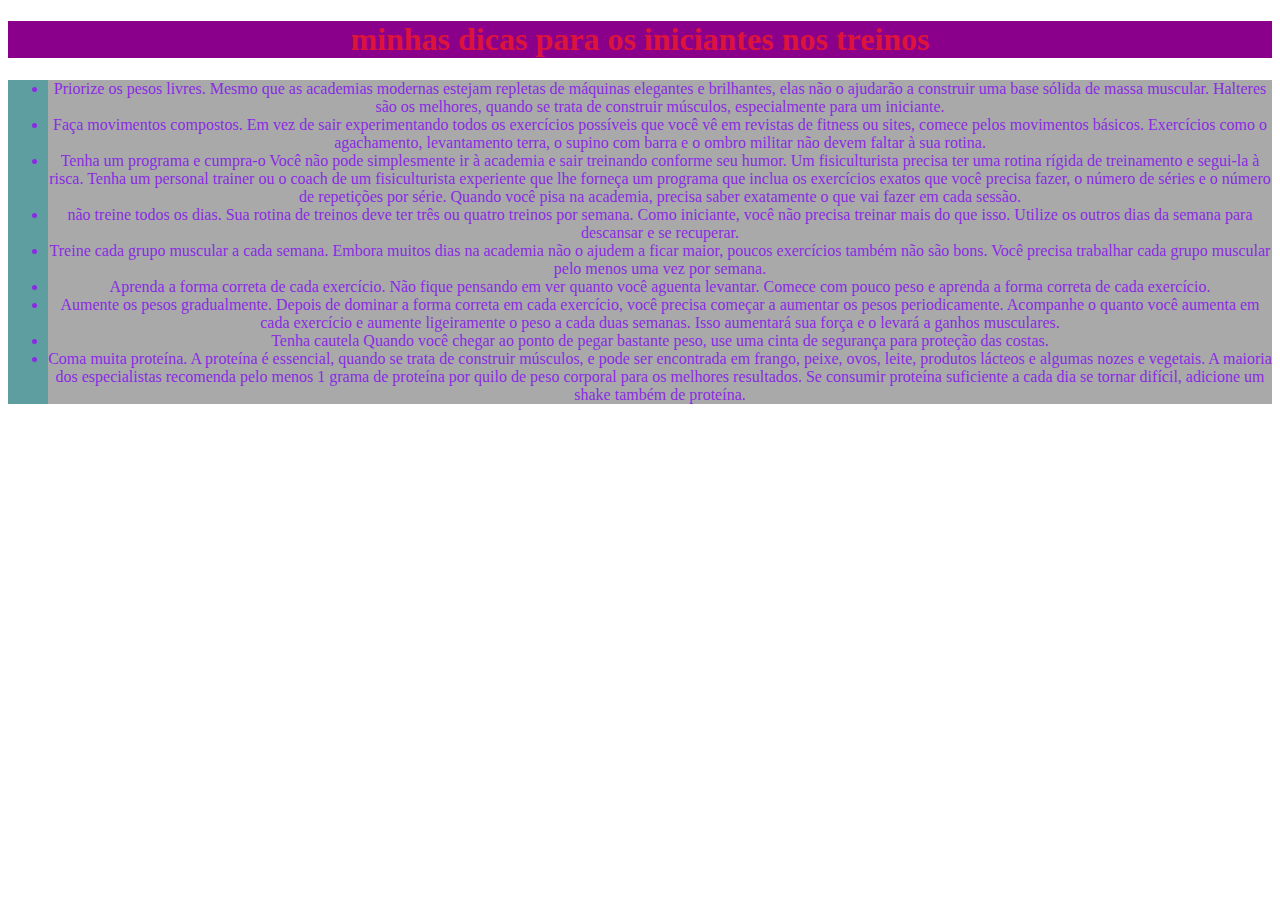
<file: asia.html>
<!DOCTYPE html>
<html lang="en">
<head>
    <meta charset="UTF-8">
    <meta name="viewport" content="width=device-width, initial-scale=1.0">
    <title>Document</title>
    <link rel="stylesheet" href="asinha.css">

</head>
<body>
    <h1>minhas dicas para os iniciantes nos treinos</h1>
    <ul>
   <li> Priorize os pesos livres.
Mesmo que as academias modernas estejam repletas de máquinas elegantes e brilhantes, elas não o ajudarão a construir uma base sólida de massa muscular. Halteres são os melhores, quando se trata de construir músculos, especialmente para um iniciante.</li>

<li>Faça movimentos compostos.
Em vez de sair experimentando todos os exercícios possíveis que você vê em revistas de fitness ou sites, comece pelos movimentos básicos. Exercícios como o agachamento, levantamento terra, o supino com barra e o ombro militar não devem faltar à sua rotina. </li>

<li>Tenha um programa e cumpra-o
Você não pode simplesmente ir à academia e sair treinando conforme seu humor. Um fisiculturista precisa ter uma rotina rígida de treinamento e segui-la à risca. Tenha um personal trainer ou o coach de um fisiculturista experiente que lhe forneça um programa que inclua os exercícios exatos que você precisa fazer, o número de séries e o número de repetições por série. Quando você pisa na academia,  precisa saber exatamente o que vai fazer em cada sessão. </li>

<li>não treine todos os dias.
Sua rotina de treinos deve ter três ou quatro treinos por semana. Como iniciante, você não precisa treinar mais do que isso. Utilize os outros dias da semana para descansar e se recuperar.  </li>

<li>Treine cada grupo muscular a cada semana.
Embora muitos dias na academia não o ajudem a ficar maior, poucos exercícios também não são bons. Você precisa trabalhar cada grupo muscular pelo menos uma vez por semana. </li>

<li>Aprenda a forma correta de cada exercício.
Não fique pensando em ver quanto você aguenta levantar. Comece com pouco peso e aprenda a forma correta de cada exercício. </li>

<li>Aumente os pesos gradualmente.
 Depois de dominar a forma correta em cada exercício, você precisa começar a aumentar os pesos periodicamente. Acompanhe o quanto você aumenta em cada exercício e aumente ligeiramente o peso a cada duas semanas. Isso aumentará sua força e o levará a ganhos musculares. </li>

<li> Tenha cautela
Quando você chegar ao ponto de pegar bastante peso, use uma cinta de segurança para proteção das costas. </li>

 <li>Coma muita proteína.
 A proteína é essencial, quando se trata de construir músculos, e pode ser encontrada em frango, peixe, ovos, leite, produtos lácteos e algumas nozes e vegetais. A maioria dos especialistas recomenda pelo menos 1 grama de proteína por quilo de peso corporal para os melhores resultados. Se consumir proteína suficiente a cada dia se tornar difícil, adicione um shake também de proteína. </li>
</ul>
</file>
<file: asinha.css>
h1
{text-align: center;
    background-color: darkmagenta;
}
p
{text-align: center;
    background-color: darkmagenta;
}
ul
{text-align: center;
    background-color: cadetblue;
}
li
{text-align: center;
    background-color: darkgray;
}
h1
{color: crimson;
}
h2
{color: crimson;
}
nav a:hover {
    color: chocolate;
    text-decoration: underline;
}
ramondino.jpeg { 
    width: 50%;
}
ronnie.jpeg.crdownload{
    width: 50%;}
    body{color: blueviolet;}
</file>
